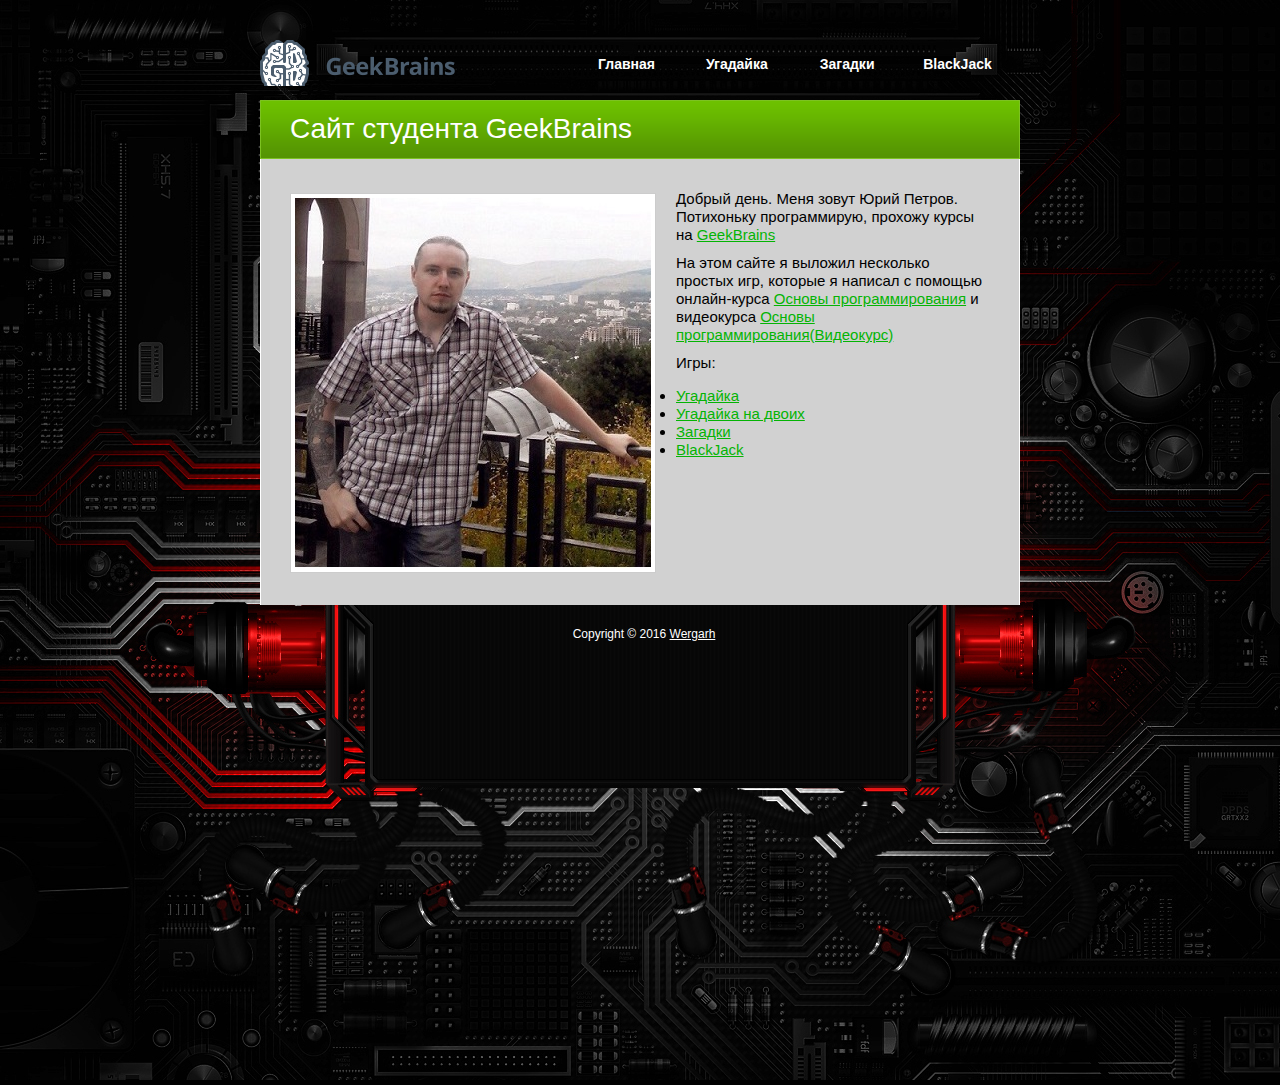
<file: index.html>
﻿<!DOCTYPE HTML PUBLIC "-//W3C//DTD XHTML 1.0 Transitional//EN" "http://www.w3.org/TR/xhtml1/DTD/xhtml1-transitional.dtd">
<html xmlns="http://www.w3.org/1999/xhtml">
<head>
<meta http-equiv="Content-Type" content="text/html; charset=utf-8" />
<title>Cайт студента GeekBrains</title>

<link href="css/style.css" rel="stylesheet" type="text/css" />

</head>
<body>

<div id="tooplate_body_wrapper" />
<div id="tooplate_wrapper" />
<div id="tooplate_header">
	<div id="site_title">
		<h1><a href="http://geekbrains.ru">GeekBrains</a></h1>
	</div>
	<div id="tooplate_menu">
		<ul>
			<li><a href="index.html">Главная</a></li>
			<li><a href="guess.html">Угадайка</a></li>
			<li><a href="puzzle.html">Загадки</a></li>
			<li><a href="blackjack.html">BlackJack</a></li>
		</ul>    	
	</div>
</div>

<div id="content_box">
		
	<div id="content_title">
		<h2>Сайт студента GeekBrains</h2>
	</div>
	<div id="content">
		<div id="image_wrapper">
			<img src="images/wergarh.jpg"></img>
		</div>
	
		<p>Добрый день. Меня зовут Юрий Петров. Потихоньку программирую, прохожу курсы на <a href="https://geekbrains.ru/">GeekBrains</a></p>    			
		
		<p>На этом сайте я выложил несколько простых игр, которые я написал с помощью онлайн-курса <a href="https://geekbrains.ru/courses/2">Основы программирования</a> и видеокурса <a href="https://geekbrains.ru/courses/58">Основы программирования(Видеокурс)</a></p>
		
		<p>	Игры: </br>
		<ul>
			<li><a href="guess_single.html">Угадайка</a></li>
			<li><a href="guess_multiplayer.html">Угадайка на двоих</a></li>
			<li><a href="puzzle.html">Загадки</a></li>
			<li><a href="blackjack.html">BlackJack</a></li>
		</ul>
		</p>
		
	</div>
           
    <div id="tooplate_footer">    
        Copyright © 2016 <a href="https://vk.com/wergarh">Wergarh</a>
    </div>
    
</div> <!-- end of warpper -->
</body>
	

</script>

</head>
</html>
</file>
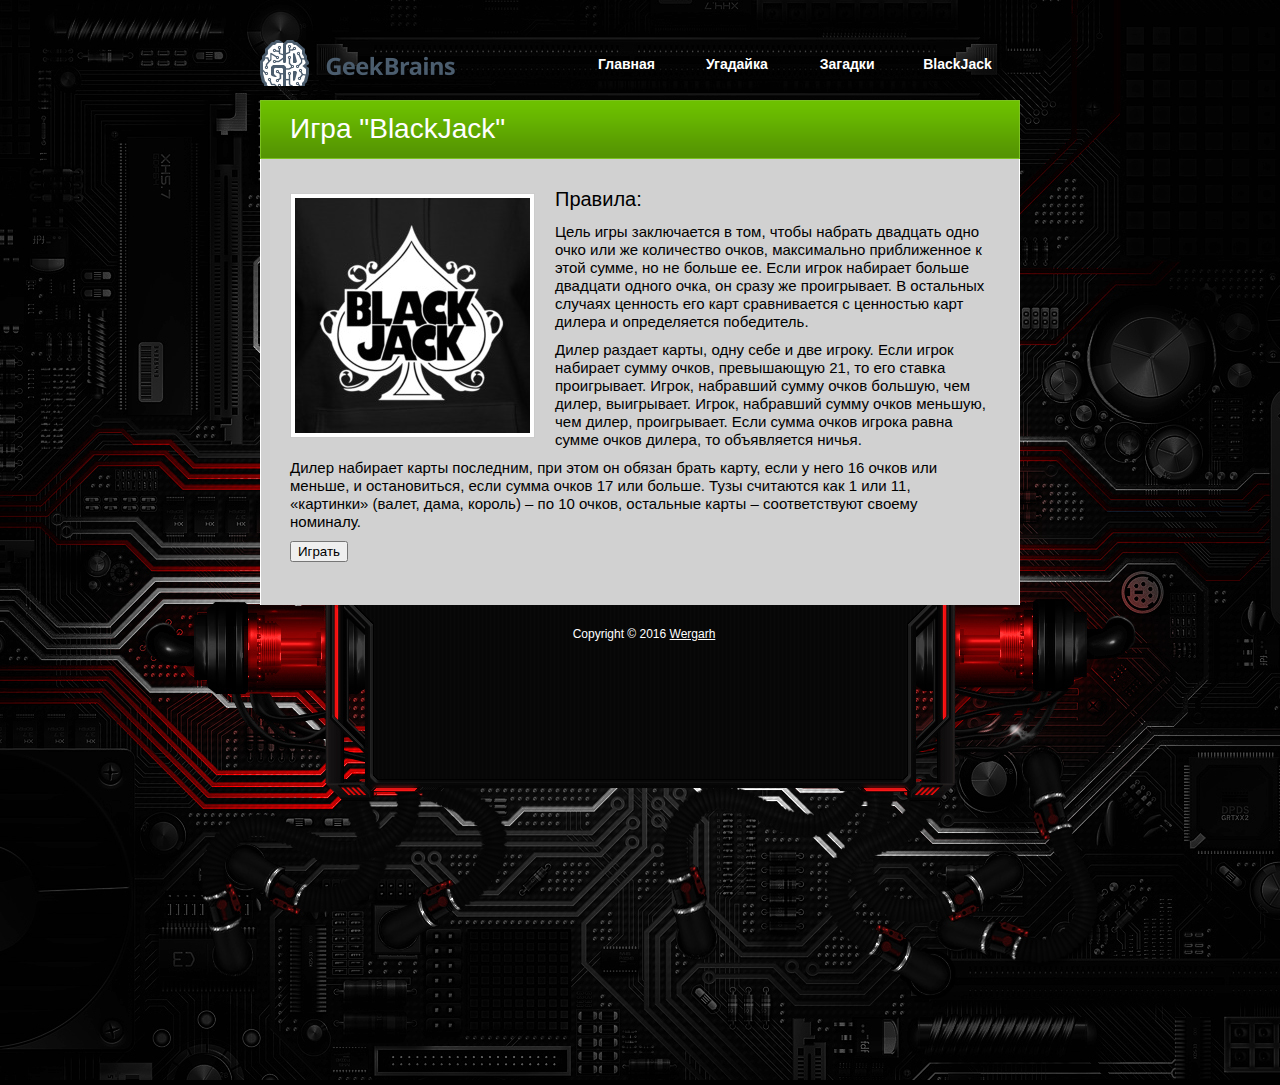
<file: blackjack.html>
﻿<!DOCTYPE html PUBLIC "-//W3C//DTD XHTML 1.0 Transitional//EN" "http://www.w3.org/TR/xhtml1/DTD/xhtml1-transitional.dtd">
<html xmlns="http://www.w3.org/1999/xhtml">
<head>
<meta "charset=UTF-8" />
<title>Cайт студента GeekBrains</title>

<link href="css/style.css" rel="stylesheet" type="text/css" />

<script type="text/javascript">
	function generateIntNum(min, max) { //генерация случайных целых чисел в заданном диапазоне
		return (Math.floor(Math.random() * (max - min + 1) + min ));
	}
	
	function getCard() {
		var arr = ['2', '3', '4', '5', '6', '7', '8', '9', '10', 'J', 'Q', 'K', 'A'];
		
		return arr[generateIntNum(0, arr.length - 1)];
	}
	
	function sum (arr) {
		var score = 0;
		for(var i = 0; i < arr.length; i++) {
			if(arr[i] == 'J' || arr[i] == 'Q' || arr[i] == 'K') {
				score += 10;
			} else if(arr[i] == 'A' && ((score + 11) <= 21)) {
				score += 11;
			} else if(arr[i] == 'A' && ((score + 11) > 21)) {
				score += 1;
			} else {
				score += parseInt(arr[i]);
			}
		}
		return score;
	}
	
	function play() {
		var dealer = [];
		var player = [];
		var choise = 0;
	
		dealer.push(getCard());
		player.push(getCard(), getCard());
		
		choise = parseInt(prompt('_-*Игра BlackJack*-_\n\nКарты дилера: ' + dealer.join(', ') + ' ('+ sum(dealer) + ' очков)' + '\nКарты игрока: ' + player.join(', ') + ' (' + sum(player) + ' очков)\n\nСдать еще одну карту?\nДа - Enter, Нет - 1'));
		while (choise != 1 && sum(player) < 21) {
			player.push(getCard());
			choise = parseInt(prompt('Вы взяли карту!\n\nКарты дилера: ' + dealer.join(', ') + ' ('+ sum(dealer) + ' очков)' + '\nКарты игрока: ' + player.join(', ') + ' (' + sum(player) + ' очков)\n\nСдать еще одну карту?\nДа - Enter, Нет - 1'));
		}
		
		while (sum(dealer) <= 16 && choise == 1 && sum(player) != 21) {
			dealer.push(getCard());
			alert('Дилер берет еще одну карту: ' + dealer[dealer.length - 1] + '\n\nКарты дилера: ' + dealer.join(', ') + ' ('+ sum(dealer) + ' очков)\nКарты игрока: ' + player.join(', ') + ' (' + sum(player) + ' очков)');
		}
		
		if(sum(dealer) == 21 && (sum(player) < 21 || sum(player) > 21)) {
			alert('Дилер выиграл: ' + sum(dealer));
		} else if(sum(dealer) > 21 && sum(player) < 21) {
			alert('У дилера перебор: ' + sum(dealer));
		} else if(sum(player) == 21 && (sum(dealer) < 21 || sum(dealer) > 21)) {
			alert('Игрок выиграл: ' + sum(player));
		} else if(sum(player) > 21) {
			alert('У Вас перебор: ' + sum(player));
		} else if(sum(dealer) == sum(player)) {
			alert('Ничья!\nДилер: ' + sum(dealer) + '\nИгрок: ' + sum(player));
		} else if(sum(dealer) > sum(player)) {
			alert('Дилер выиграл!\nДилер: ' + sum(dealer) + '\nИгрок: ' + sum(player));
		} else {
			alert('Игрок выиграл!\nИгрок: ' + sum(player) + '\nДилер: ' + sum(dealer));
		}
		
		return 0;
	}
		
</script>

</head>
<body>

<div id="tooplate_body_wrapper" />
<div id="tooplate_wrapper" />
<div id="tooplate_header">
	<div id="site_title">
		<h1><a href="http://geekbrains.ru">GeekBrains</a></h1>
	</div>
	<div id="tooplate_menu">
		<ul>
			<li><a href="index.html">Главная</a></li>
			<li><a href="guess.html">Угадайка</a></li>
			<li><a href="puzzle.html">Загадки</a></li>
			<li><a href="blackjack.html">BlackJack</a></li>
		</ul>    	
	</div>
</div>

<div id="content_box">
		
	<div id="content_title">
		<h2>Игра "BlackJack"</h2>
	</div>
	<div id="content">
		<div id="image_wrapper">
			<img src="images/blackjack.jpg"></img>
		</div>
		
		<h3>Правила:</h3>  

		<p>Цель игры заключается в том, чтобы набрать двадцать одно очко или же количество очков, 
		   максимально приближенное к этой сумме, но не больше ее. Если игрок набирает больше 
		   двадцати одного очка, он сразу же проигрывает. В остальных случаях ценность его карт 
		   сравнивается с ценностью карт дилера и определяется победитель.<p/>
		   
		<p>Дилер раздает карты, одну себе и две игроку. Если игрок набирает сумму очков, 
		   превышающую 21, то его ставка проигрывает. Игрок, набравший сумму очков большую, 
		   чем дилер, выигрывает. Игрок, набравший сумму очков меньшую, чем дилер, проигрывает. 
		   Если сумма очков игрока равна сумме очков дилера, то объявляется ничья.</p>
		   
		<p>Дилер набирает карты последним, при этом он обязан брать карту, если у него 16 очков 
		   или меньше, и остановиться, если сумма очков 17 или больше. Тузы считаются как 1 или 11, 
		   «картинки» (валет, дама, король) – по 10 очков, остальные карты – соответствуют своему 
		   номиналу.</p>

		<input type="button" value="Играть" onClick="play()"/>
	</div>
           
    <div id="tooplate_footer">    
        Copyright © 2016 <a href="https://vk.com/wergarh">Wergarh</a>
    </div>
    
</div> <!-- end of warpper -->
</body>
	

</script>

</head>
</html>
</file>
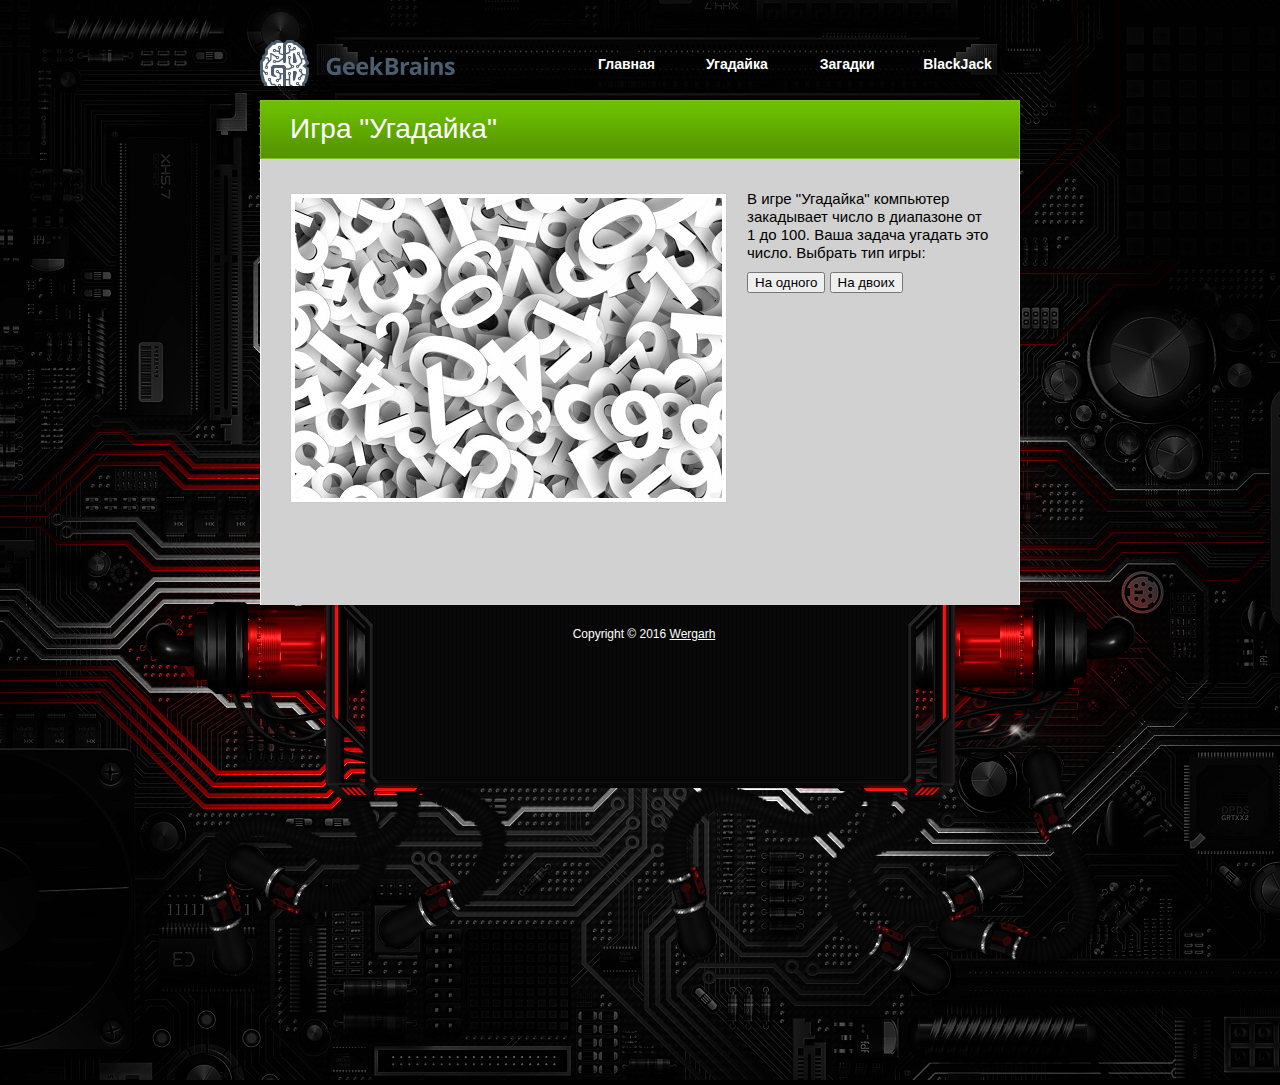
<file: guess.html>
﻿<!DOCTYPE HTML PUBLIC "-//W3C//DTD XHTML 1.0 Transitional//EN" "http://www.w3.org/TR/xhtml1/DTD/xhtml1-transitional.dtd">
<html xmlns="http://www.w3.org/1999/xhtml">
<head>
<meta "charset=UTF-8" />
<title>Cайт студента GeekBrains</title>

<link href="css/style.css" rel="stylesheet" type="text/css" />

<script type="text/javascript">
	var count = 0;
	var u_answer = 0;
	var val = Math.floor(Math.random() * 100);
		
	function Guess() {
		u_answer = document.getElementById('answer').value;
		count++;
			if (u_answer == val && u_answer >= 1 && u_answer <= 100) {
				alert('Вы угадали!' + '\n' + 'Загаданное число: ' + val + '\n' + 'Количество попыток: ' + count);
				count = 0;
				u_answer = 0;
				val = Math.floor(Math.random() * 100);
			} else if (u_answer < 1 || u_answer > 100) {
				alert ('Ошибка: введите число от 1 до 100!');
				count--;
			} else if (u_answer > val) {
				alert ('Слишком большое число!');
			} else if (u_answer < val) {
				alert ('Слишком маленькое число!');
			}
	}
		
</script>

</head>
<body>

<div id="tooplate_body_wrapper" />
<div id="tooplate_wrapper" />
<div id="tooplate_header">
	<div id="site_title">
		<h1><a href="http://geekbrains.ru">GeekBrains</a></h1>
	</div>
	<div id="tooplate_menu">
		<ul>
			<li><a href="index.html">Главная</a></li>
			<li><a href="guess.html">Угадайка</a></li>
			<li><a href="puzzle.html">Загадки</a></li>
			<li><a href="blackjack.html">BlackJack</a></li>
		</ul>    	
	</div>
</div>

<div id="content_box">
		
	<div id="content_title">
		<h2>Игра "Угадайка"</h2>
	</div>
	<div id="content">
		<div id="image_wrapper">
			<img src="images/numbers.jpg"></img>
		</div>
	
		<p>В игре "Угадайка" компьютер закадывает число в диапазоне от 1 до 100.
		   Ваша задача угадать это число. Выбрать тип игры:</p>    			

		<p><input type="button" value="На одного" onClick="location.href='guess_single.html'"/>
		<input type="button" value="На двоих" onClick="location.href='guess_multiplayer.html'"/></p>
				
	</div>
           
    <div id="tooplate_footer">    
        Copyright © 2016 <a href="https://vk.com/wergarh">Wergarh</a>
    </div>
    
</div> <!-- end of warpper -->
</body>
	

</script>

</head>
</html>
</file>
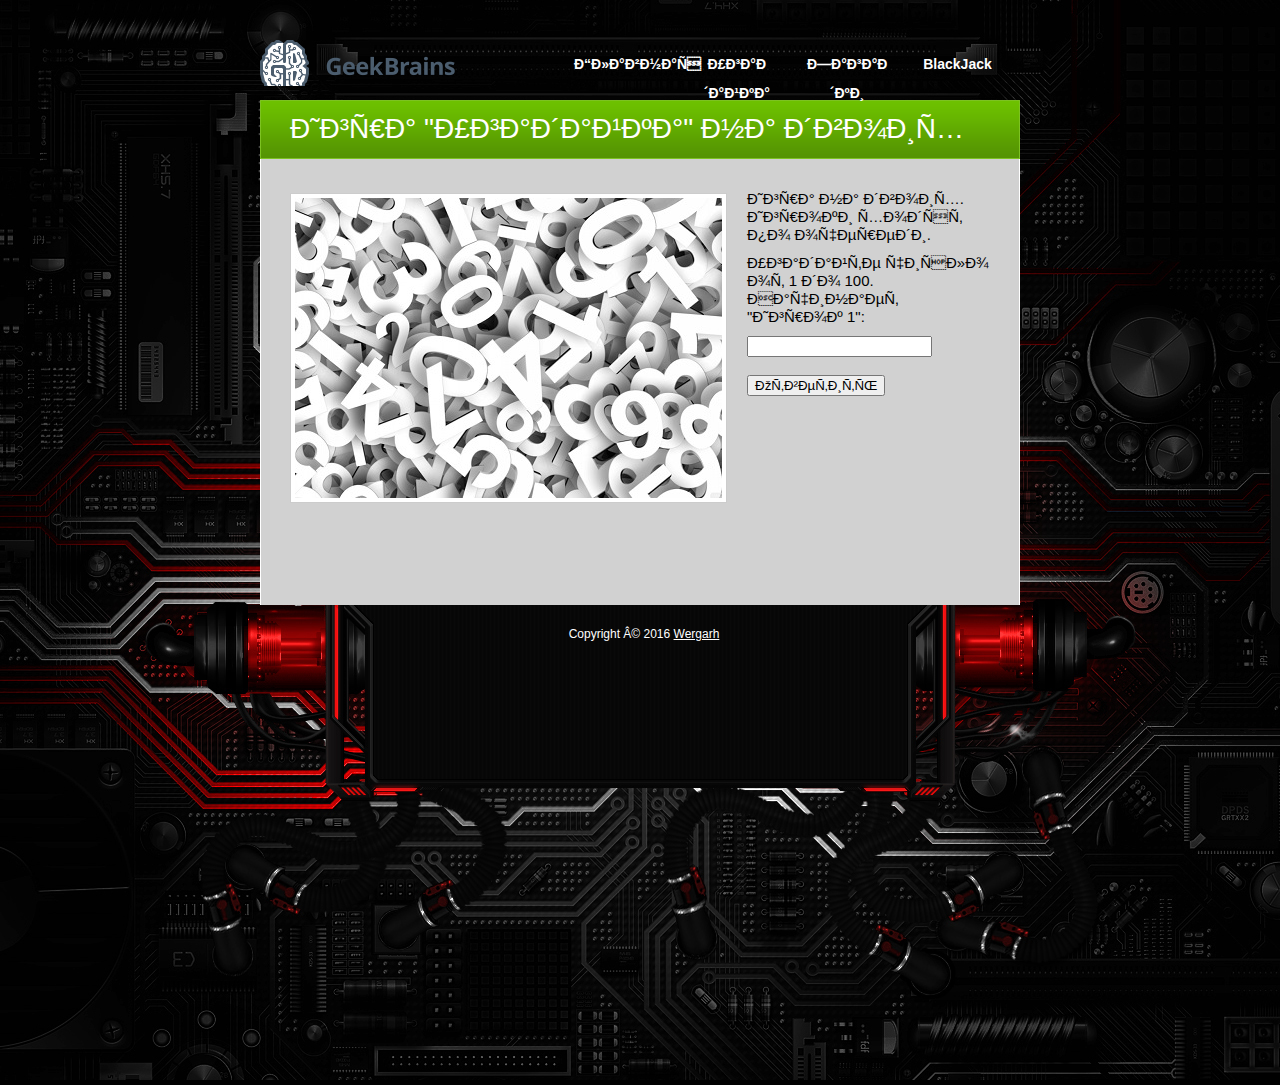
<file: guess_multiplayer.html>
<!DOCTYPE HTML PUBLIC "-//W3C//DTD XHTML 1.0 Transitional//EN" "http://www.w3.org/TR/xhtml1/DTD/xhtml1-transitional.dtd">
<html xmlns="http://www.w3.org/1999/xhtml">
<head>
<meta "charset=UTF-8" />
<title>Cайт студента GeekBrains</title>

<link href="css/style.css" rel="stylesheet" type="text/css" />

<script type="text/javascript">
	var count1 = 0;
	var count2 = 0;
	var u_answer1 = 0;
	var u_answer2 = 0;
	var firstPlayer = true;
	var val = Math.floor(Math.random() * 100);
	
	function Guess() {
		var val = Math.floor(Math.random() * 100);
		while(true) {
			if(firstPlayer) {
				if(count1 <= 0)
					u_answer1 = document.getElementById('answer').value;
				if (u_answer1 == val && u_answer1 >= 1 && u_answer1 <= 100) {
					count1++;
					alert('Игрок 1 угадал!' + '\n' + 'Загаданное число: ' + val + '\n' + 'Количество попыток: ' + count1);
					break;
				} else if (u_answer1 < 1 || u_answer1 > 100) {
					u_answer1 = parseInt(prompt('Ошибка: введите число от 1 до 100!\nХодит Игрок 1:'));
				} else if (u_answer1 > val) {
					count1++;
					u_answer2 = parseInt(prompt('Слишком большое число!\nХодит Игрок 2:'));
					firstPlayer = false;
				} else if (u_answer1 < val) {
					count1++;
					u_answer2 = parseInt(prompt('Слишком маленькое число!\nХодит Игрок 2:'));
					firstPlayer = false;
				}
			} else if(!firstPlayer) {
				if (u_answer2 == val && u_answer2 >= 1 && u_answer2 <= 100) {
					count2++;
					alert('Игрок 2 угадал!' + '\n' + 'Загаданное число: ' + val + '\n' + 'Количество попыток: ' + count2);
					break;
				} else if (u_answer2 < 1 || u_answer2 > 100) {
					u_answer2 = parseInt(prompt('Ошибка: введите число от 1 до 100!\nХодит Игрок 2:'));
				} else if (u_answer2 > val) {
					count2++;
					u_answer1 = parseInt(prompt('Слишком большое число!\nХодит Игрок 1:'));
					firstPlayer = true;
				} else if (u_answer2 < val) {
					count2++;
					u_answer1 = parseInt(prompt('Слишком маленькое число!\nХодит Игрок 1:'));
					firstPlayer = true;
				}
			} 
		}
		count1 = count2 = 0;
		u_answer1 = u_answer2 = 0;
		firstPlayer = true;
	}
		
</script>

</head>
<body>

<div id="tooplate_body_wrapper" />
<div id="tooplate_wrapper" />
<div id="tooplate_header">
	<div id="site_title">
		<h1><a href="http://geekbrains.ru">GeekBrains</a></h1>
	</div>
	<div id="tooplate_menu">
		<ul>
			<li><a href="index.html">Главная</a></li>
			<li><a href="guess.html">Угадайка</a></li>
			<li><a href="puzzle.html">Загадки</a></li>
			<li><a href="blackjack.html">BlackJack</a></li>
		</ul>    	
	</div>
</div>

<div id="content_box">
		
	<div id="content_title">
		<h2>Игра "Угадайка" на двоих</h2>
	</div>
	<div id="content">
		<div id="image_wrapper">
			<img src="images/numbers.jpg"></img>
		</div>
		
		<p>Игра на двоих. Игроки ходят по очереди.</p>
		
		<p>Угадайте число от 1 до 100. Начинает "Игрок 1":</p>    			
		<input type="text" id="answer" />
		
		</br></br>
		
		<input type="button" value="Ответить" onClick="Guess()"/>
		
	</div>
           
    <div id="tooplate_footer">    
        Copyright © 2016 <a href="https://vk.com/wergarh">Wergarh</a>
    </div>
    
</div> <!-- end of warpper -->
</body>
	

</script>

</head>
</html>
</file>
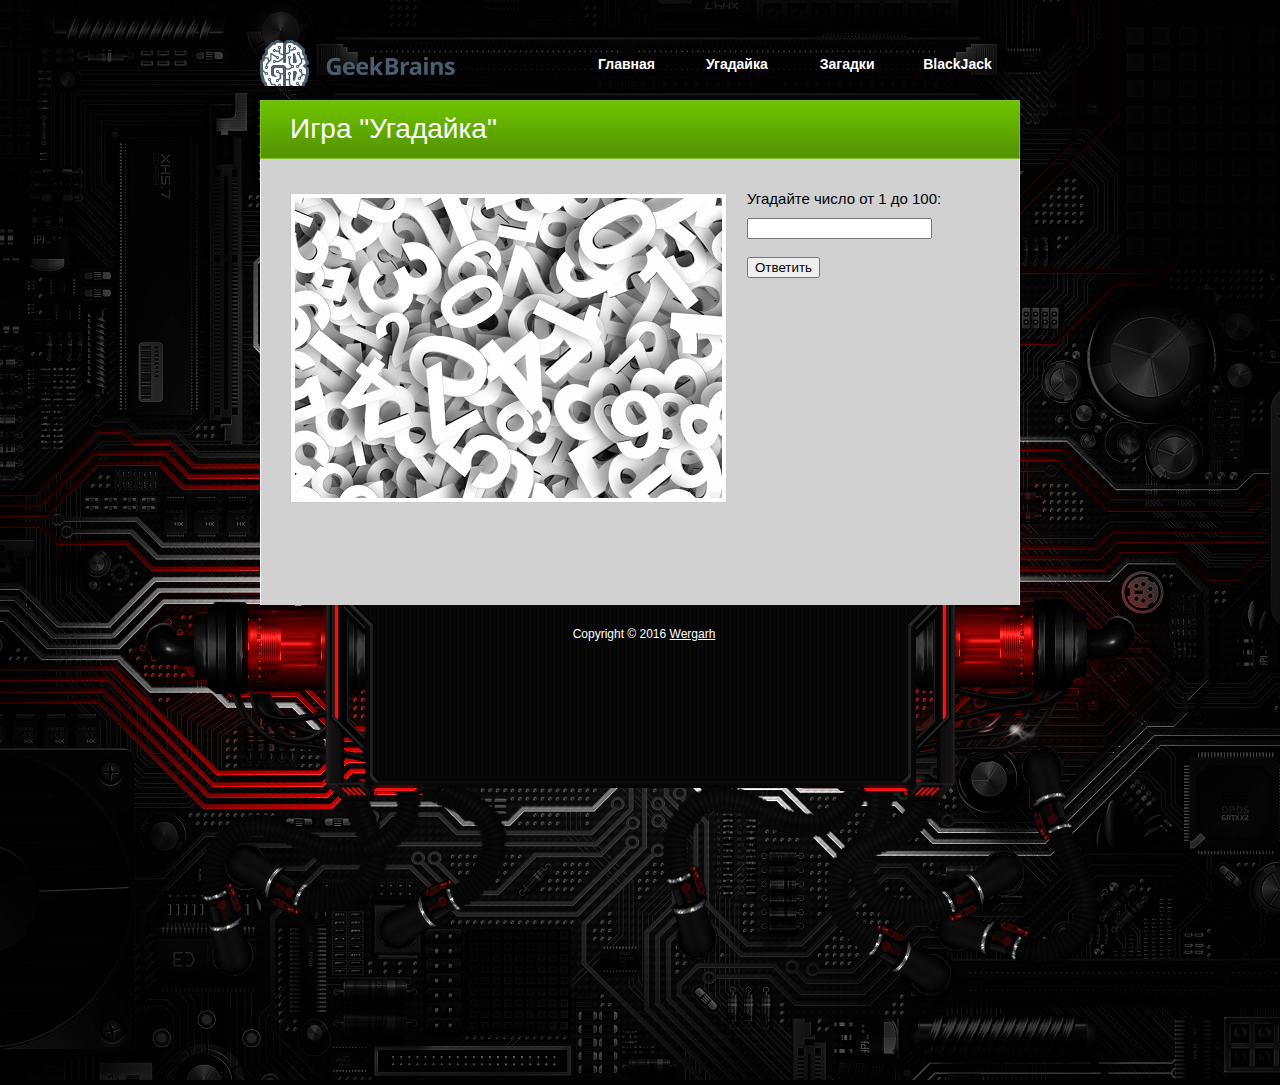
<file: guess_single.html>
﻿<!DOCTYPE HTML PUBLIC "-//W3C//DTD XHTML 1.0 Transitional//EN" "http://www.w3.org/TR/xhtml1/DTD/xhtml1-transitional.dtd">
<html xmlns="http://www.w3.org/1999/xhtml">
<head>
<meta "charset=UTF-8" />
<title>Cайт студента GeekBrains</title>

<link href="css/style.css" rel="stylesheet" type="text/css" />

<script type="text/javascript">
	var count = 0;
	var u_answer = 0;
	var val = Math.floor(Math.random() * 100);
		
	function Guess() {
		u_answer = document.getElementById('answer').value;
		while(true) {
			if(count <= 0)
				u_answer = document.getElementById('answer').value;
			if (u_answer == val && u_answer >= 1 && u_answer <= 100) {
				count++;
				alert('Вы угадали!' + '\n' + 'Загаданное число: ' + val + '\n' + 'Количество попыток: ' + count);
				break;
			} else if (u_answer < 1 || u_answer > 100) {
				u_answer = parseInt(prompt('Ошибка: введите число от 1 до 100!'));
			} else if (u_answer > val) {
				count++;
				u_answer = parseInt(prompt('Слишком большое число!'));
			} else if (u_answer < val) {
				count++;
				u_answer = parseInt(prompt('Слишком маленькое число!'));
			}
		}
		count = 0;
		u_answer = 0;
		val = Math.floor(Math.random() * 100);
	}
		
</script>

</head>
<body>

<div id="tooplate_body_wrapper" />
<div id="tooplate_wrapper" />
<div id="tooplate_header">
	<div id="site_title">
		<h1><a href="http://geekbrains.ru">GeekBrains</a></h1>
	</div>
	<div id="tooplate_menu">
		<ul>
			<li><a href="index.html">Главная</a></li>
			<li><a href="guess.html">Угадайка</a></li>
			<li><a href="puzzle.html">Загадки</a></li>
			<li><a href="blackjack.html">BlackJack</a></li>
		</ul>    	
	</div>
</div>

<div id="content_box">
		
	<div id="content_title">
		<h2>Игра "Угадайка"</h2>
	</div>
	<div id="content">
		<div id="image_wrapper">
			<img src="images/numbers.jpg"></img>
		</div>

		<p>Угадайте число от 1 до 100:</p>    			
		<input type="text" id="answer" />
		
		</br></br>
		
		<input type="button" value="Ответить" onClick="Guess()"/>
		
	</div>
           
    <div id="tooplate_footer">    
        Copyright © 2016 <a href="https://vk.com/wergarh">Wergarh</a>
    </div>
    
</div> <!-- end of warpper -->
</body>
	

</script>

</head>
</html>
</file>
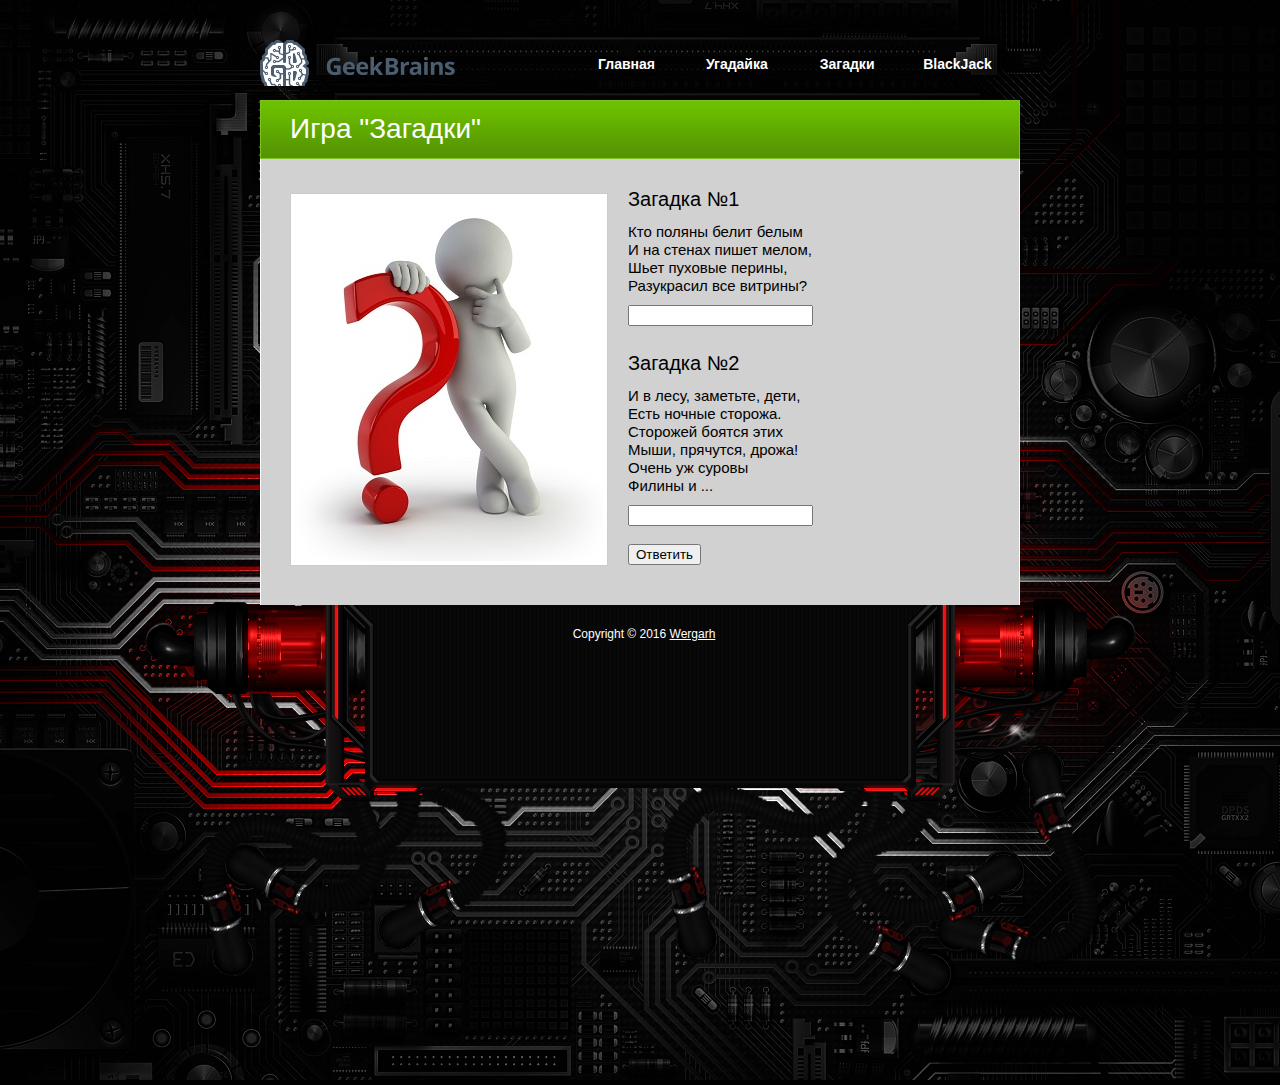
<file: puzzle.html>
﻿<!DOCTYPE html PUBLIC "-//W3C//DTD XHTML 1.0 Transitional//EN" "http://www.w3.org/TR/xhtml1/DTD/xhtml1-transitional.dtd">
<html xmlns="http://www.w3.org/1999/xhtml">
<head>
<meta "charset=UTF-8" />
<title>Cайт студента GeekBrains</title>

<link href="css/style.css" rel="stylesheet" type="text/css" />

<script type="text/javascript">
	function Puzzle() {
		const answer1 = 'Зима';
		const answer2 = 'Совы';
		var u_answer1 = '';
		var u_answer2 = '';
		var count_ans = 0;
		
		u_answer1 = document.getElementById('puzzle1').value;
		if (answer1.toLowerCase().substr(0,3) == u_answer1.toLowerCase().substr(0,3)) {
			count_ans++;
		}

		u_answer2 = document.getElementById('puzzle2').value;
		if (answer2.toLowerCase().substr(0,3) == u_answer2.toLowerCase().substr(0,3)) {
			count_ans++;
		}
			
		if(count_ans <= 0) {
			alert('Вы не разгадали ни одну загадку');
		} else {
			alert('Поздравляю! Количество правильных ответов: ' + count_ans);
		}
	}
</script>

</head>
<body>

<div id="tooplate_body_wrapper" />
<div id="tooplate_wrapper" />
<div id="tooplate_header">
	<div id="site_title">
		<h1><a href="http://geekbrains.ru">GeekBrains</a></h1>
	</div>
	<div id="tooplate_menu">
		<ul>
			<li><a href="index.html">Главная</a></li>
			<li><a href="guess.html">Угадайка</a></li>
			<li><a href="puzzle.html">Загадки</a></li>
			<li><a href="blackjack.html">BlackJack</a></li>
		</ul>    	
	</div>
</div>

<div id="content_box">
		
	<div id="content_title">
		<h2>Игра "Загадки"</h2>
	</div>
	<div id="content">
		<div id="image_wrapper">
			<img src="images/question.jpg"></img>
		</div>
	
		<h3>Загадка №1</h3>  

		<p>Кто поляны белит белым</br>
		   И на стенах пишет мелом,</br>
		   Шьет пуховые перины,</br>
		   Разукрасил все витрины?</br><p/>
		<input type="text" id="puzzle1" />
		
		</br></br>
		
		<h3>Загадка №2</h3>  

		<p>И в лесу, заметьте, дети,</br>
		   Есть ночные сторожа.</br>
		   Сторожей боятся этих</br>
		   Мыши, прячутся, дрожа!</br>
		   Очень уж суровы</br>
		   Филины и ...</br><p/>
		<input type="text" id="puzzle2" />

		</br></br>

		<input type="button" value="Ответить" onClick="Puzzle()"/>
	</div>
           
    <div id="tooplate_footer">    
        Copyright © 2016 <a href="https://vk.com/wergarh">Wergarh</a>
    </div>
    
</div> <!-- end of warpper -->
</body>
	

</script>

</head>
</html>
</file>
<file: css/style.css>
/*
Template 2050 Blue Spark
http://www.tooplate.com/view/2050-blue-spark
*/

body {
	margin: 0;
	padding: 0;
	color: #000000;
	font-family: Tahoma, Geneva, sans-serif;
	font-size: 12px;
	line-height: 1.5em; 
	background-color: #000000;
	background-repeat: repeat-x;
	background-position: top center;
}

a, a:link, a:visited { 
	color: #04B404; 
	font-weight: 400; 
	text-decoration: underline; 
}

a:hover { 
	text-decoration: none; 
}

.orange {
	color: #C60;
}

.green {
	color: #399;
}

p { margin: 0 0 10px 0; padding: 0; }
img { border: none; }
blockquote { font-style: italic; margin: 0 0 0 10px;}
cite { font-weight: bold; color:#375c06; }
cite span { color: #666; }
em { color: #000; font-weight: 400 }

h1, h2, h3, h4, h5, h6 { color: #000; font-weight: normal;  }
h1 { font-size: 34px; margin: 0 0 20px; padding: 5px 0 }
h2 { font-size: 28px; margin: 0 0 20px; padding: 5px 0 10px 0; color: #fff }
h3 { font-size: 20px; margin: 0 0 15px; padding: 0; }
h4 { font-size: 18px; margin: 0 0 15px; padding: 0; }
h5 { font-size: 16px; margin: 0 0 10px; padding: 0;  }
h6 { font-size: 14px; margin: 0 0 5px; padding: 0; }


#image_wrapper { 
	display: inline-block; 
	border: 1px solid #ccc; 
	padding: 4px; 
	background: #fff; 
	float: left; 
	margin: 3px 20px 0 0; 
}



#tooplate_body_wrapper {
	width: 100%;
	background:  url(../images/tooplate_body2.jpg) center top no-repeat;
}

#tooplate_wrapper {
	width: 800px;
	margin: 0 auto;
	background:  url(../images/tooplate_body2.jpg) center top no-repeat;
}

#tooplate_header {
	width: 750px;
	height: 50px;
	padding: 40px 20px 10px;
}

#site_title { 
	float: left; 
}

#site_title h1 { 
	margin: 0;
	padding: 0; 
}

#site_title h1 a { 
	display: block; 
	width: 195px; 
	height: 46px; 
	background: url(../images/gb_logo_360.png)  no-repeat top left; 
	color: #fff; 
	font-size: 40px; 
	font-weight: 400; 
	outline: none; 
	text-indent: -10000px; 
}

/* menu */

#tooplate_menu { 
	float: right; 
	margin-top: 10px; 
}

#tooplate_menu ul { 
	padding: 0; 
	margin: 0; 
	list-style: none; 
}

#tooplate_menu ul li { 
	margin: 0; 
	padding: 0; 
	display: inline-block; 
}

#tooplate_menu ul li a {
	float: left;
	display: block;
	width: 105px;
	height: 33px;
	line-height: 29px;
	font-size: 14px;
	color: #fff;	
	margin-left: 2px;
	text-align: center;
	text-decoration: none;
	font-weight: 700;
	outline: none;
}

#tooplate_menu ul li a:hover, #tooplate_menu ul .current {
	color: #000;
	background: url(../images/tooplate_menu_hover.png) no-repeat center center;
}

/* end of menu */



#content_box { 
	clear: both; 
	width: 800px; 
}

#content_title { 
	width: 700px; 
	height: 30px; 
	padding: 15px 50px;  
	background: url(../images/tooplate_ct.png); 
}

#content { 
	padding: 30px 50px; 
	background: url(../images/tooplate_content.png) repeat-y; 
	height: 385px;
	font-size: 15px;
}

.content_bottom { 
	width: 800px; 
	height: 49px; 
	padding-top: 20px;  
}

.content_cbf { 
	background: url(../images/tooplate_gototop_bgl.png); 
}

.content_cb { 
	background: url(../images/tooplate_gototop_bg.png); 
}

a.gototop { 
	display: block; 
	width: 108px; 
	margin: 0 auto; 
	text-align: center; 
	color: #fff; 
	font-weight: 700; 
	text-decoration: none; 
}

a.gototop:hover { 
	text-decoration: underline; 
}
 
.col_w340 { width: 340px }

.post_box { 
	width: 320px; 
	margin-bottom: 30px; 
	padding-bottom: 20px;  
}

.post_header { 
	border-top: 3px solid #999; 
	border-bottom: 1px solid #ccc; 
	padding: 5px; 
	margin-bottom: 20px; 
}

.post_box h3 { 
	font-size: 24px; 
	line-height: 34px; 
	margin-bottom: 15px; 
}

.post_box img { 
	float: left; 
	margin-right: 15px; 
	width: 80px; 
	height: 80px; 
	padding-bottom: 11px; 
	background: url(../images/tooplate_post_img_bg.jpg) no-repeat; 
}

.post_box p.post_meta { 
	font-size: 10px; 
	margin-bottom: 0; 
	padding-bottom: 0; 
}

#gallery { 
	margin: 0; 
	padding: 0; 
}

#gallery ul { 
	margin: 0; 
	padding: 0;
}

#gallery ul li { 
	display: block; 
	position: relative; 
	display: inline-block; 
	width: 300px; 
	height: 168px; 
	margin: 0 15px 30px 15px; 
}

#gallery ul img { 
	z-index: 1000; 
	position: absolute; 
	top: 0; 
	left: 0; 
	width: 300px; 
	height: 150px; 
}

#gallery ul span {  
	position: absolute; 
	border: 0; 
	left: 0; 
	width: 300px; 
	height: 168px; 
	background: url(../images/tooplate_image_bg.jpg) no-repeat; 
}

#contact_form { 
	padding: 0;
	width: 300px; 
}

#contact_form form { 
	margin: 0px; 
	padding: 0px; 
}

#contact_form form .input_field { 
	width: 240px; 
	padding: 5px; 
	color: #666; 
	border: 1px solid #b6b6b6;  
	background: #fff; 
	font-family: Tahoma, Geneva, sans-serif; 
	font-size: 12px; 
}

#contact_form form label { 
	display: block; 
	width: 100px; 
	margin-right: 10px; 
	font-size: 13px; 
}

#contact_form form textarea { 
	width: 288px; 
	height: 150px; 
	padding: 5px; 
	color: #666; 
	border: 1px solid #b6b6b6;  
	background: #fff; 
	font-family: Tahoma, Geneva, sans-serif; 
	font-size: 12px; 
}

#contact_form form .submit_btn { 
	background: #559402; 
	color: #fff; 
	cursor:pointer; 
	border: 1px solid #3d6b00; 
	padding: 2px 5px; 
}

#tooplate_footer {
	clear: both;
	width: 800px;
	height: 440px;
	padding: 20px 4px;
	color: #fff;
	text-align: center;
}

#tooplate_footer a { color: #fff }
</file>
